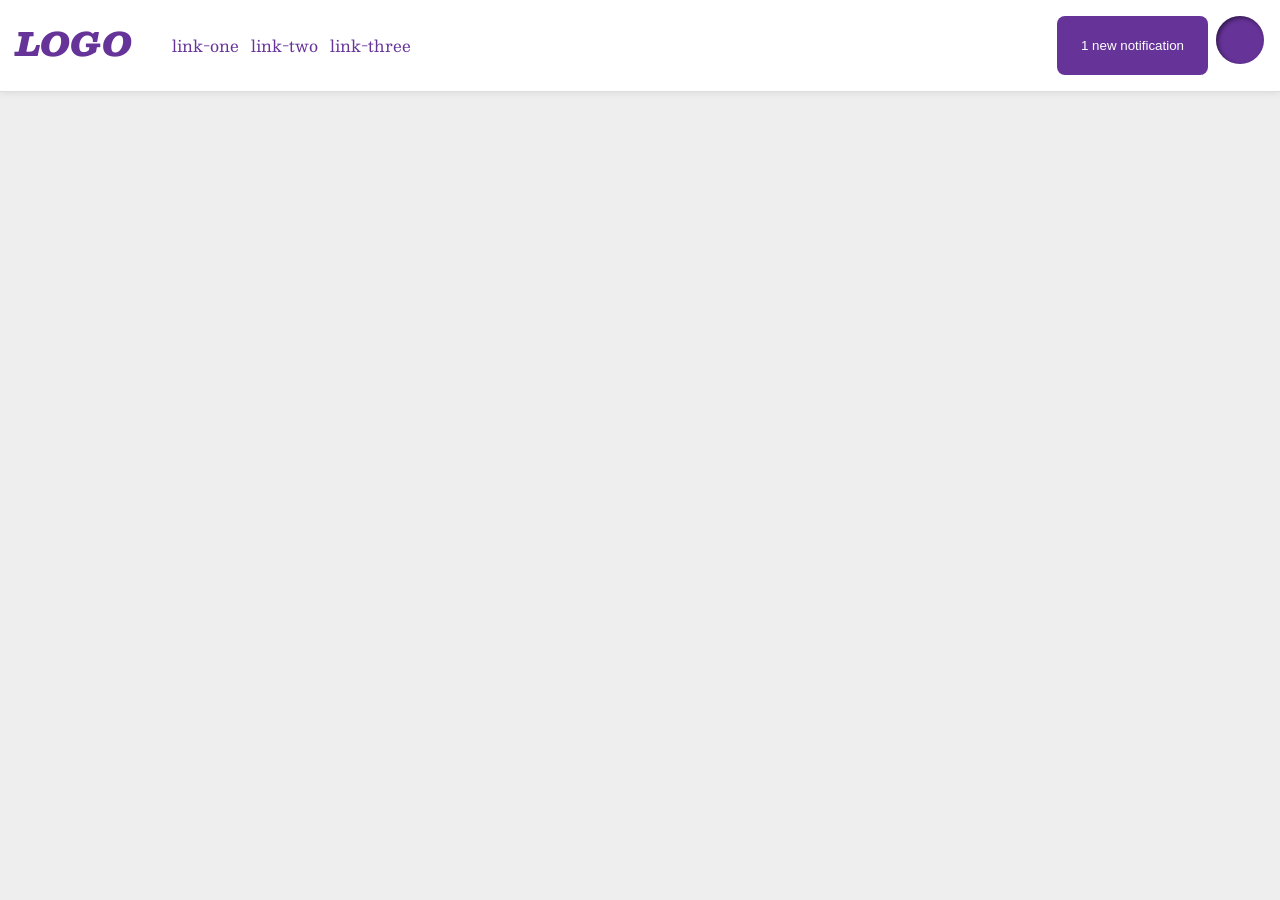
<file: foundations/flex/03-flex-header-2/index.html>
<!DOCTYPE html>
<html lang="en">
  <head>
    <meta charset="UTF-8">
    <meta http-equiv="X-UA-Compatible" content="IE=edge">
    <meta name="viewport" content="width=device-width, initial-scale=1.0">
    <title>Flex Header 2</title>
    <link rel="stylesheet" href="style.css">
  </head>
  <body>
    <div class="header">
      <div class="left">
          <div class="logo">
            LOGO
          </div>
          <ul class="links">
            <li><a href="https://google.com">link-one</a></li>
            <li><a href="https://google.com">link-two</a></li>
            <li><a href="https://google.com">link-three</a></li>
          </ul>
      </div>
      <div class="right">
        <button class="notifications">
          1 new notification
        </button>
        <div class="profile-image"></div>
      </div>
    </div>
  </body>
</html>
</file>
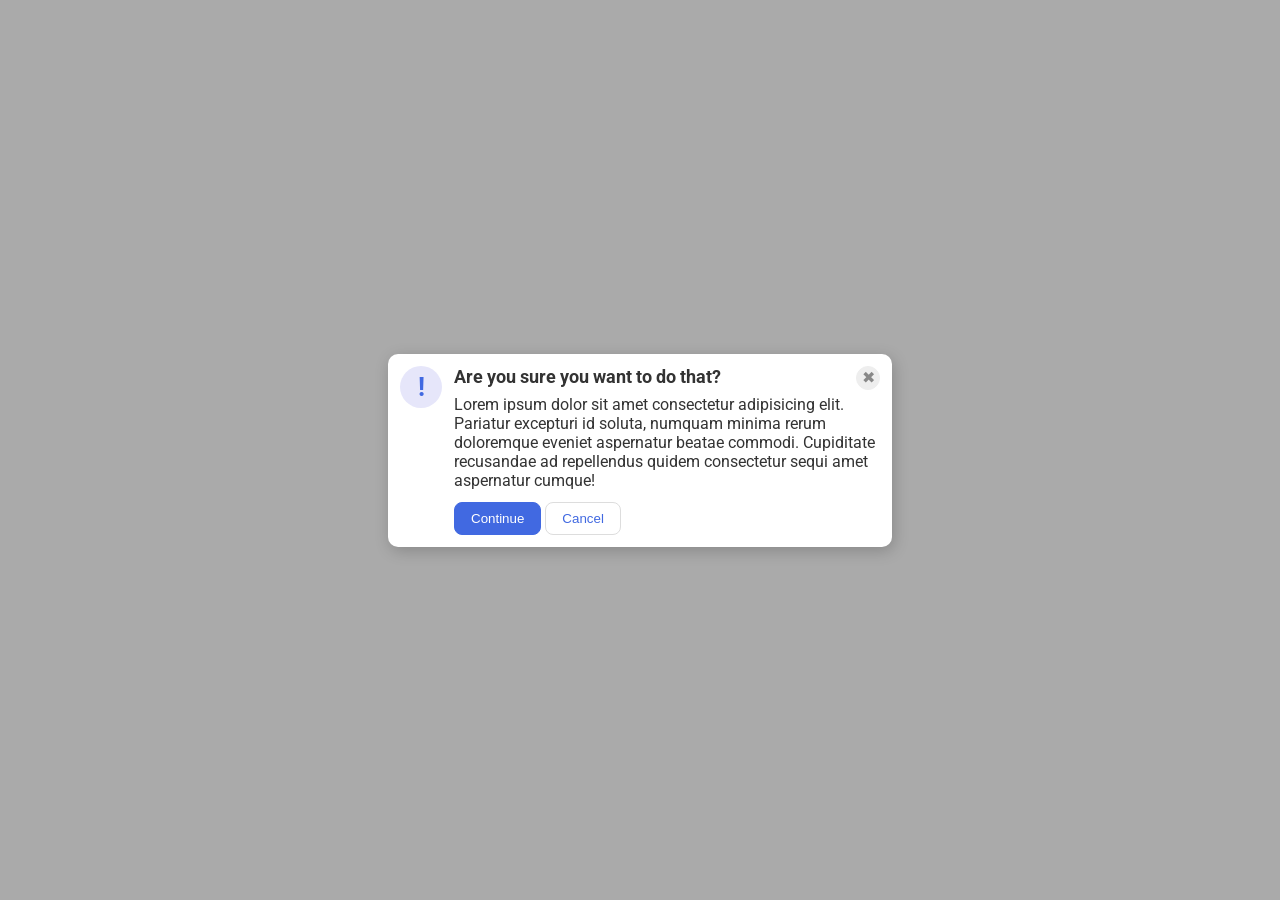
<file: foundations/flex/05-flex-modal/index.html>
<!DOCTYPE html>
<html lang="en">

<head>
  <meta charset="UTF-8">
  <meta http-equiv="X-UA-Compatible" content="IE=edge">
  <meta name="viewport" content="width=device-width, initial-scale=1.0">
  <link rel="stylesheet" href="style.css">
  <title>Modal</title>
</head>

<body>
  <div class="modal">
    <div class="icon">!</div>
    <div class="header-container">
      <div class="header">Are you sure you want to do that?
        <button class="close-button">✖</button>
      </div>
      <div class="text">Lorem ipsum dolor sit amet consectetur adipisicing elit. Pariatur excepturi id soluta, numquam
        minima rerum doloremque eveniet aspernatur beatae commodi. Cupiditate recusandae ad repellendus quidem
        consectetur sequi amet aspernatur cumque!</div>
      <button class="continue">Continue</button>
      <button class="cancel">Cancel</button>
    </div>

  </div>
</body>

</html>
</file>
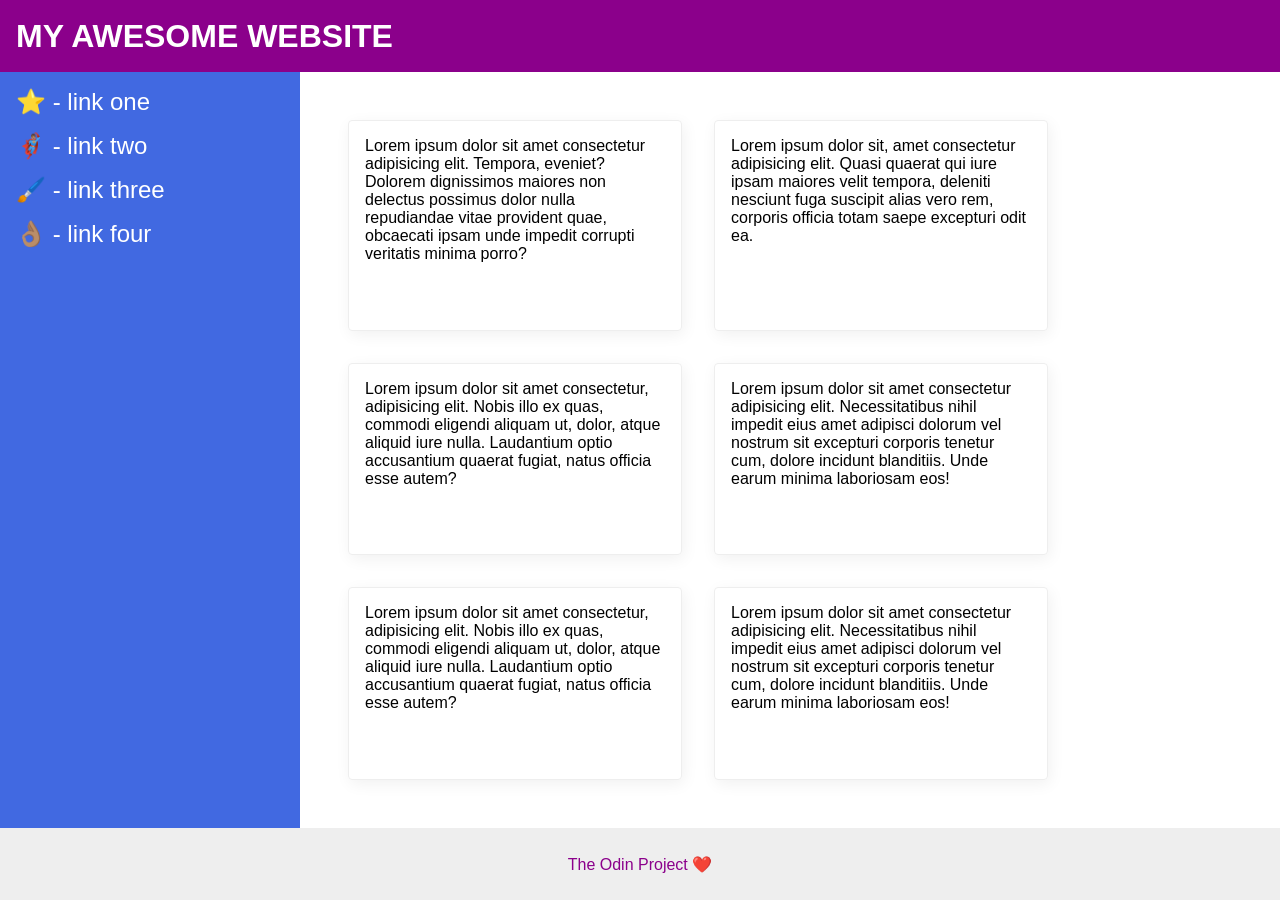
<file: foundations/flex/07-flex-layout-2/index.html>
<!DOCTYPE html>
<html lang="en">
  <head>
    <meta charset="UTF-8">
    <meta http-equiv="X-UA-Compatible" content="IE=edge">
    <meta name="viewport" content="width=device-width, initial-scale=1.0">
    <title>The Holy Grail</title>
    <link rel="stylesheet" href="style.css">
  </head>
  <body>
    <div class="header">
      MY AWESOME WEBSITE
    </div>
    
    <div class="content">
      <div class="sidebar">
        <ul>
          <li><a href="#">⭐ - link one</a></li>
          <li><a href="#">🦸🏽‍♂️ - link two</a></li>
          <li><a href="#">🖌️ - link three</a></li>
          <li><a href="#">👌🏽 - link four</a></li>
        </ul>
      </div>

      <div class="cards">
        <div class="card">Lorem ipsum dolor sit amet consectetur adipisicing elit. Tempora, eveniet? Dolorem dignissimos maiores non delectus possimus dolor nulla repudiandae vitae provident quae, obcaecati ipsam unde impedit corrupti veritatis minima porro?</div>
        <div class="card">Lorem ipsum dolor sit, amet consectetur adipisicing elit. Quasi quaerat qui iure ipsam maiores velit tempora, deleniti nesciunt fuga suscipit alias vero rem, corporis officia totam saepe excepturi odit ea.</div>
        <div class="card">Lorem ipsum dolor sit amet consectetur, adipisicing elit. Nobis illo ex quas, commodi eligendi aliquam ut, dolor, atque aliquid iure nulla. Laudantium optio accusantium quaerat fugiat, natus officia esse autem?</div>
        <div class="card">Lorem ipsum dolor sit amet consectetur adipisicing elit. Necessitatibus nihil impedit eius amet adipisci dolorum vel nostrum sit excepturi corporis tenetur cum, dolore incidunt blanditiis. Unde earum minima laboriosam eos!</div>
        <div class="card">Lorem ipsum dolor sit amet consectetur, adipisicing elit. Nobis illo ex quas, commodi eligendi aliquam ut, dolor, atque aliquid iure nulla. Laudantium optio accusantium quaerat fugiat, natus officia esse autem?</div>
        <div class="card">Lorem ipsum dolor sit amet consectetur adipisicing elit. Necessitatibus nihil impedit eius amet adipisci dolorum vel nostrum sit excepturi corporis tenetur cum, dolore incidunt blanditiis. Unde earum minima laboriosam eos!</div>
      </div>
      
    </div>
    <div class="footer">
      The Odin Project ❤️
    </div>
  </body>
</html>
</file>
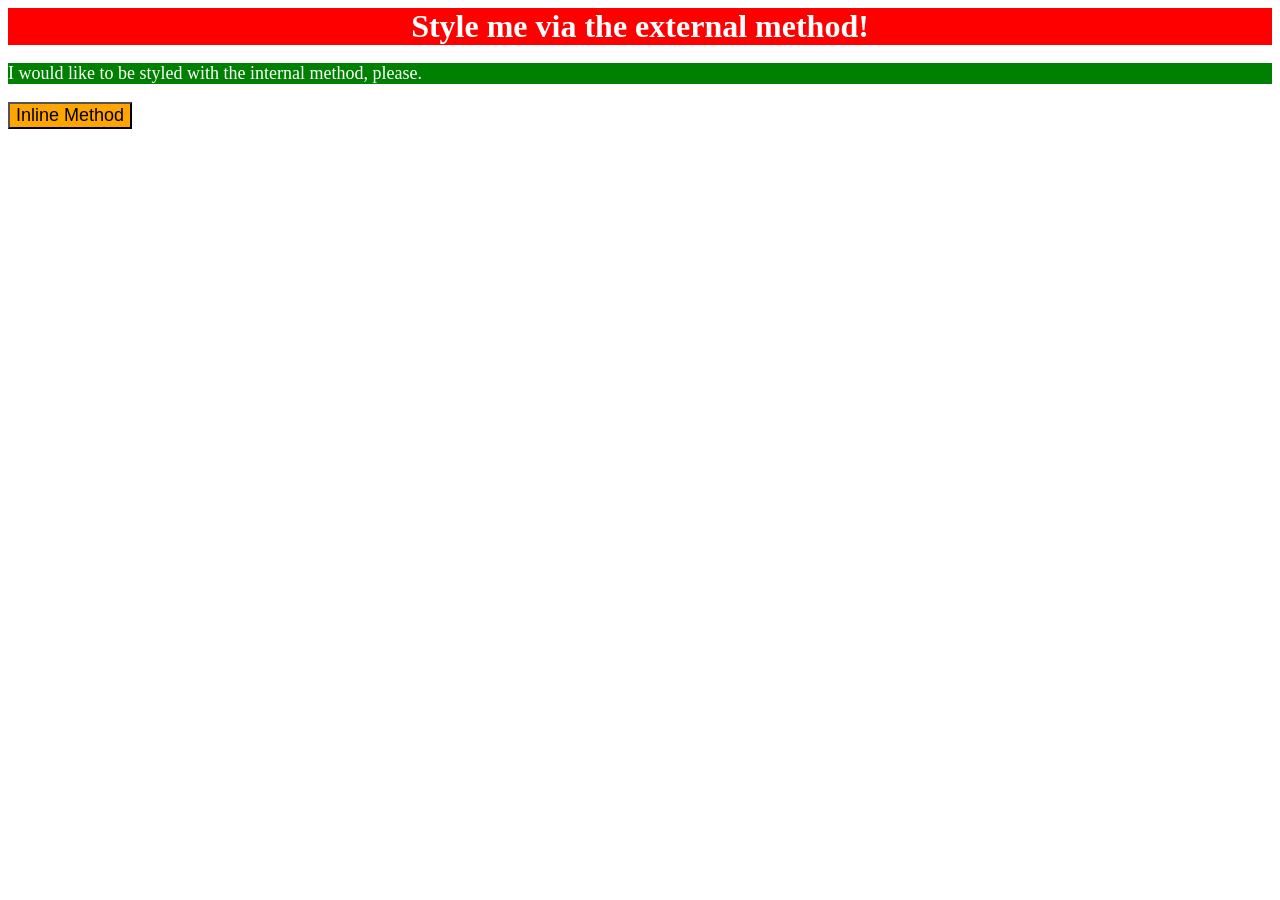
<file: foundations/intro-to-css/01-css-methods/index.html>
<!DOCTYPE html>
<html lang="en">
  <head>
    <meta charset="UTF-8">
    <meta http-equiv="X-UA-Compatible" content="IE=edge">
    <meta name="viewport" content="width=device-width, initial-scale=1.0">
    <title>Methods for Adding CSS</title>
    <link rel="stylesheet" href="style.css">
    <style>
      p {
        background-color: green;
        color: white;
        font-size: 18px;
      }
    </style>
  </head>
  <body>
    <div>Style me via the external method!</div>
    <p>I would like to be styled with the internal method, please.</p>
    <button style="background-color: orange; font-size: 18px;">Inline Method</button>
  </body>
</html>
</file>
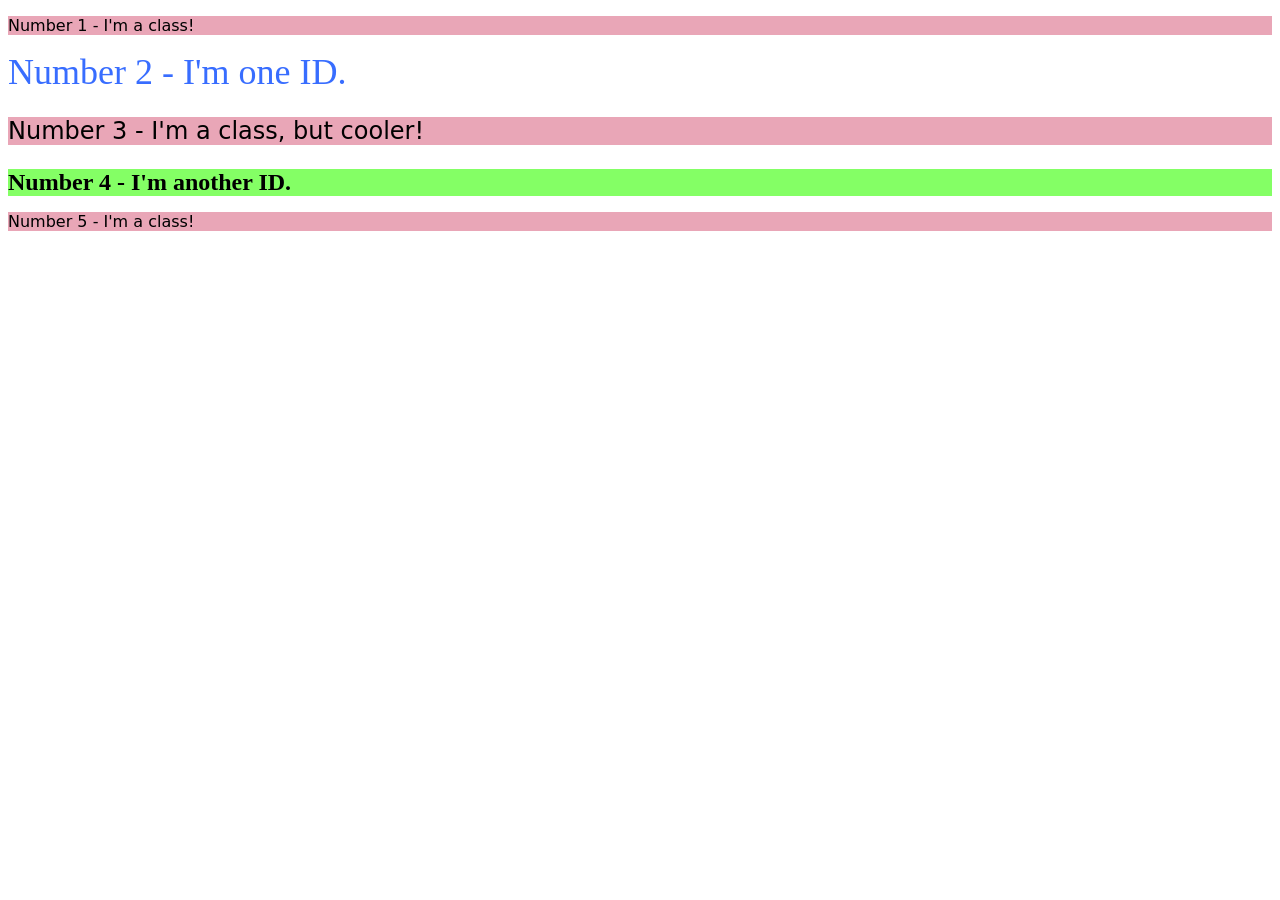
<file: foundations/intro-to-css/02-class-id-selectors/index.html>
<!DOCTYPE html>
<html lang="en">
  <head>
    <meta charset="UTF-8">
    <meta http-equiv="X-UA-Compatible" content="IE=edge">
    <meta name="viewport" content="width=device-width, initial-scale=1.0">
    <title>Class and ID Selectors</title>
    <link rel="stylesheet" href="style.css">
  </head>
  <body>
    <p class="odd">Number 1 - I'm a class!</p>
    <div id="second">Number 2 - I'm one ID.</div>
    <p class="odd" id="third">Number 3 - I'm a class, but cooler!</p>
    <div id="fourth">Number 4 - I'm another ID.</div>
    <p class="odd" >Number 5 - I'm a class!</p>
  </body>
</html>
</file>
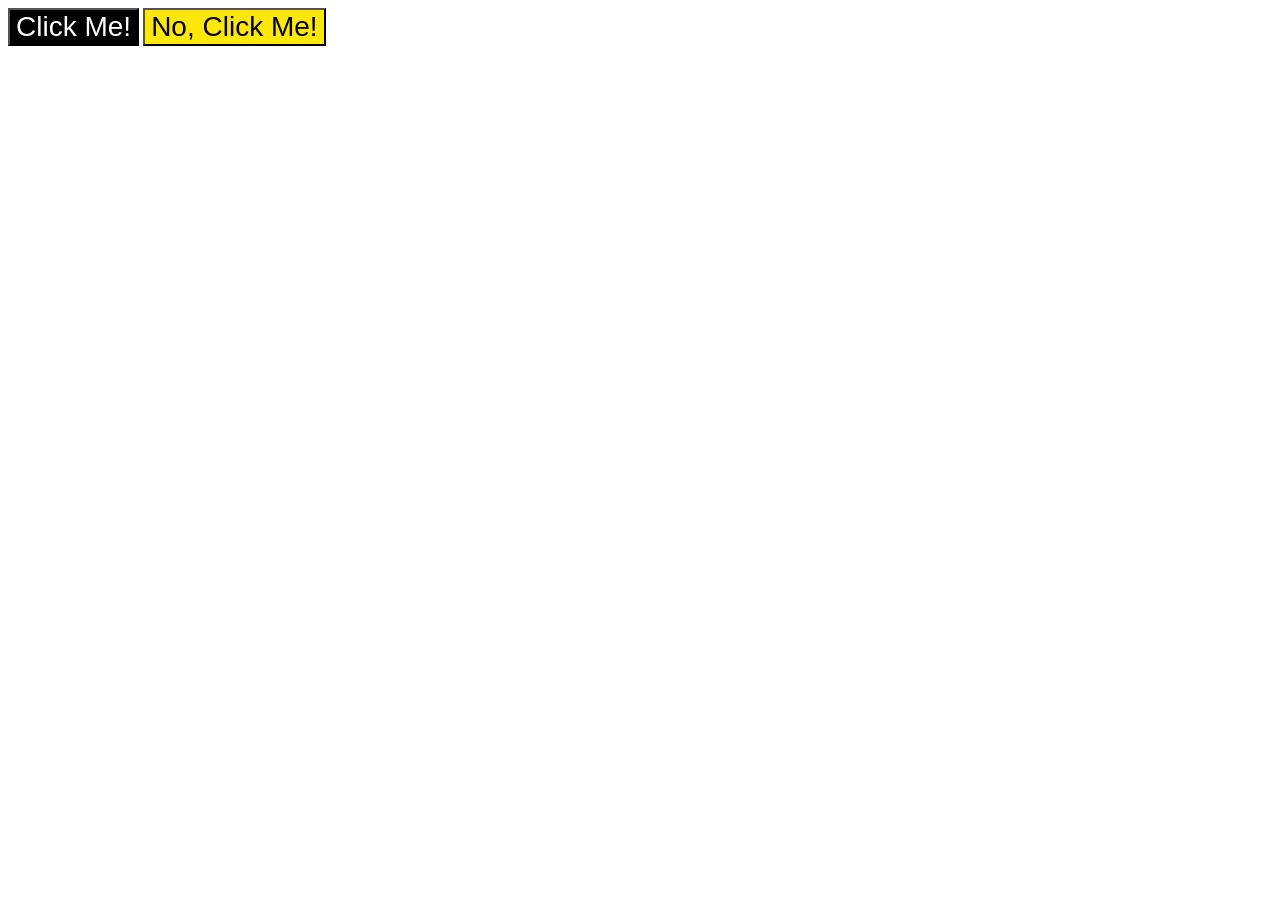
<file: foundations/intro-to-css/03-grouping-selectors/index.html>
<!DOCTYPE html>
<html lang="en">
  <head>
    <meta charset="UTF-8">
    <meta http-equiv="X-UA-Compatible" content="IE=edge">
    <meta name="viewport" content="width=device-width, initial-scale=1.0">
    <title>Grouping Selectors</title>
    <link rel="stylesheet" href="style.css">
  </head>
  <body>
    <button class="btn" id="first">Click Me!</button>
    <button class="btn" id="second">No, Click Me!</button>
  </body>
</html>
</file>
<file: foundations/flex/03-flex-header-2/style.css>
/* this is some magical font-importing.  
you'll learn about it later. */
@import url('https://fonts.googleapis.com/css2?family=Besley:ital,wght@0,400;1,900&display=swap');

body {
  margin: 0;
  background: #eee;
  font-family: Besley, serif;
}

.header {
  background: white;
  border-bottom: 1px solid #ddd;
  box-shadow: 0 0 8px rgba(0,0,0,.1);
  display: flex;
  justify-content: space-between;
  padding: 16px;
}

.profile-image {
  background: rebeccapurple;
  box-shadow: inset 2px 2px 4px rgba(0,0,0,.5);
  border-radius: 50%;
  width: 48px;
  height: 48px;
}

.logo {
  color: rebeccapurple;
  font-size: 32px;
  font-weight: 900;
  font-style: italic;
}

button {
  border: none;
  border-radius: 8px;
  background: rebeccapurple;
  color: white;
  padding: 8px 24px;
}

a {
  /* this removes the line under our links */
  text-decoration: none;
  color: rebeccapurple;
}

ul {
  list-style-type: none;
}

.left {
  display: flex;
}

.right {
  display: flex;
  gap: 8px;
}

.links {
  display: flex;
  gap: 12px;
}
</file>
<file: foundations/flex/05-flex-modal/style.css>
@import url('https://fonts.googleapis.com/css2?family=Roboto:wght@400;700&display=swap');

html, body {
  height: 100%;
}

body {
  font-family: Roboto, sans-serif;
  margin: 0;
  background: #aaa;
  color: #333;
  /* I'll give you this one for free lol */
  display: flex;
  align-items: center;
  justify-content: center;
}

.modal {
  background: white;
  width: 480px;
  border-radius: 10px;
  box-shadow: 2px 4px 16px rgba(0,0,0,.2);
  display: flex;
  padding: 12px;
  gap: 12px;
}

.icon {
  color: royalblue;
  font-size: 26px;
  font-weight: 700;
  background: lavender;
  width: 42px;
  height: 42px;
  border-radius: 50%;
  display: flex;
  align-items: center;
  justify-content: center;
}

.close-button {
  background: #eee;
  border-radius: 50%;
  color: #888;
  font-weight: 400;
  font-size: 16px;
  height: 24px;
  width: 24px;
  display: flex;
  align-items: center;
  justify-content: center;
  border: 1px solid #eee;
  padding: 0;
}

button {
  cursor: pointer;
  padding: 8px 16px;
  border-radius: 8px;
}

button.continue {
  background: royalblue;
  border: 1px solid royalblue;
  color: white;
}

button.cancel {
  background: white;
  border: 1px solid #ddd;
  color: royalblue;
}

.header-container {
  flex: 2;
}

.header {
  display: flex;
  font-weight: bold;
  justify-content: space-between;
  font-size: 18px;
}

.text {
  margin-top: 5px;
  margin-bottom: 12px;
}
</file>
<file: foundations/flex/07-flex-layout-2/style.css>
body {
  font-family: -apple-system, BlinkMacSystemFont, 'Segoe UI', Roboto, Oxygen, Ubuntu, Cantarell, 'Open Sans', 'Helvetica Neue', sans-serif;
  margin: 0;
  min-height: 100vh;
  display: flex;
  flex-direction: column;
}

.header {
  height: 72px;
  background: darkmagenta;
  color: white;
  font-size: 32px;
  font-weight: 900;
  display: flex;
  align-items: center;
  padding-left: 16px;
}

.footer {
  height: 72px;
  background: #eee;
  color: darkmagenta;
  display: flex;
  align-items: center;
  justify-content: center;
}

.sidebar {
  width: 300px;
  background: royalblue;
  box-sizing: border-box;
  display: flex;
  flex-direction: column;
  flex-shrink: 0;
  padding: 16px;
}

.card {
  border: 1px solid #eee;
  box-shadow: 2px 4px 16px rgba(0,0,0,.06);
  border-radius: 4px;
  width: 300px;
  padding: 16px;
}

.content {
  display: flex;
  flex: 1;
}

.cards {
  display: flex;
  flex-wrap: wrap;
  padding: 48px;
  gap: 32px;
}

ul {
  list-style: none;
  margin: 0;
  padding: 0;
}

li {
  margin-bottom: 16px;
}

a {
  text-decoration: none;
  color: white;
  font-size: 24px;
}
</file>
<file: foundations/intro-to-css/01-css-methods/style.css>
div {
    background-color: red;
    color: white;
    font-size: 32px;
    font-weight: bold;
    text-align: center;
}
</file>
<file: foundations/intro-to-css/02-class-id-selectors/style.css>
/* Add CSS Styling */
.odd {
    background-color: rgb(233, 166, 183);
    font-family: Verdana, "DejaVu Sans", sans-serif;
}

#second {
    color: rgb(56, 109, 255);
    font-size: 36px;
}

#third {
    font-size: 24px;
}

#fourth {
    font-size: 24px;
    font-weight: bold;
    background-color: rgb(132, 255, 101);
}
</file>
<file: foundations/intro-to-css/03-grouping-selectors/style.css>
/* Add CSS Styling */
#first {
    background-color: #000000;
    color: white;
}

#second {
    background-color: hsl(54, 100%, 52%);
}

.btn {
    font-size: 28px;
    font-family: Helvetica, 'Times New Roman', sans-serif
}
</file>
